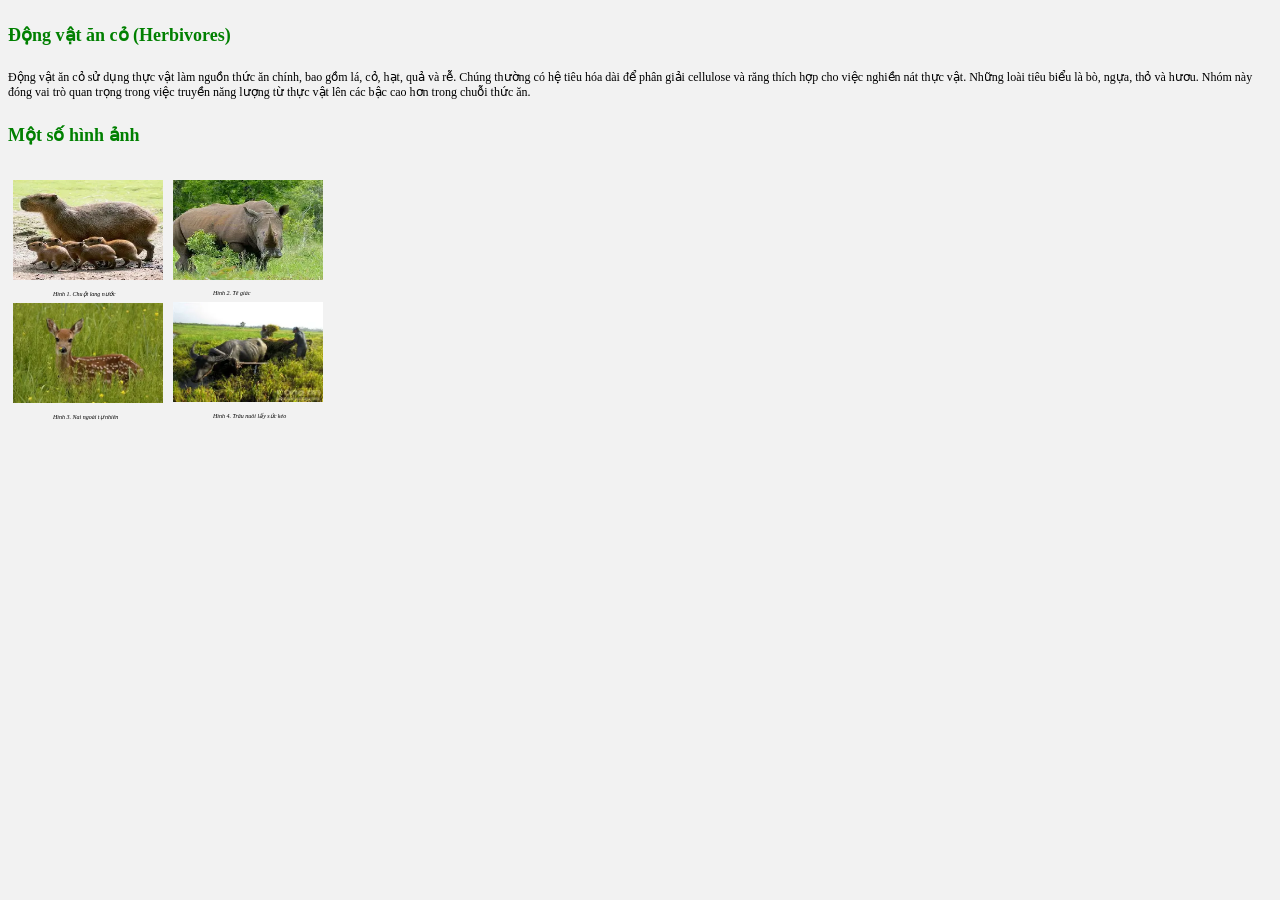
<file: assets/html/DVanCo.html>
<!DOCTYPE html>
<html lang="vi">
	<head>
		<title>Động vật ăn cỏ</title>
		<meta charset="utf-8">
		<link href="../css/style1.css" rel="StyleSheet">
	</head>

	<body>
		<section>
			<section>
				<article id="TextNav1">
					<h1>Động vật ăn cỏ (Herbivores)</h1>
					<p>
						Động vật ăn cỏ sử dụng thực vật làm nguồn thức ăn chính, bao gồm lá, cỏ, hạt, quả và rễ. 
						Chúng thường có hệ tiêu hóa dài để phân giải cellulose và răng thích hợp cho việc nghiền nát thực vật. 
						Những loài tiêu biểu là bò, ngựa, thỏ và hươu. 
						Nhóm này đóng vai trò quan trọng trong việc truyền năng lượng từ thực vật lên các bậc cao hơn trong chuỗi thức ăn.
					</p>
				</article>
			</div>
			<section>
				<h1>Một số hình ảnh</h1>
				<div class="myScreen">
					<div class="screen1">
						<img src="../images/Cappypara.webp" rel="Cappypara">
						<figure>Hình 1. Chuột lang nước</figure>
						<img src="../images/ConNai.webp" rel="Nai hoang dã">
						<figure>Hình 3. Nai ngoài tự nhiên</figure>
					</div>
					<div class="screen2">
						<img src="../images/TeGiac.webp" rel="Tê giác hoang dã">
						<figure>Hình 2. Tê giác</figure>
						<img src="../images/Trau.webp" rel="Trâu nuôi">
						<figure>Hình 4. Trâu nuôi lấy sức kéo</figure>
					</div>	
				</div>	
			</section>
		</section>
	</body>
</html>
</file>
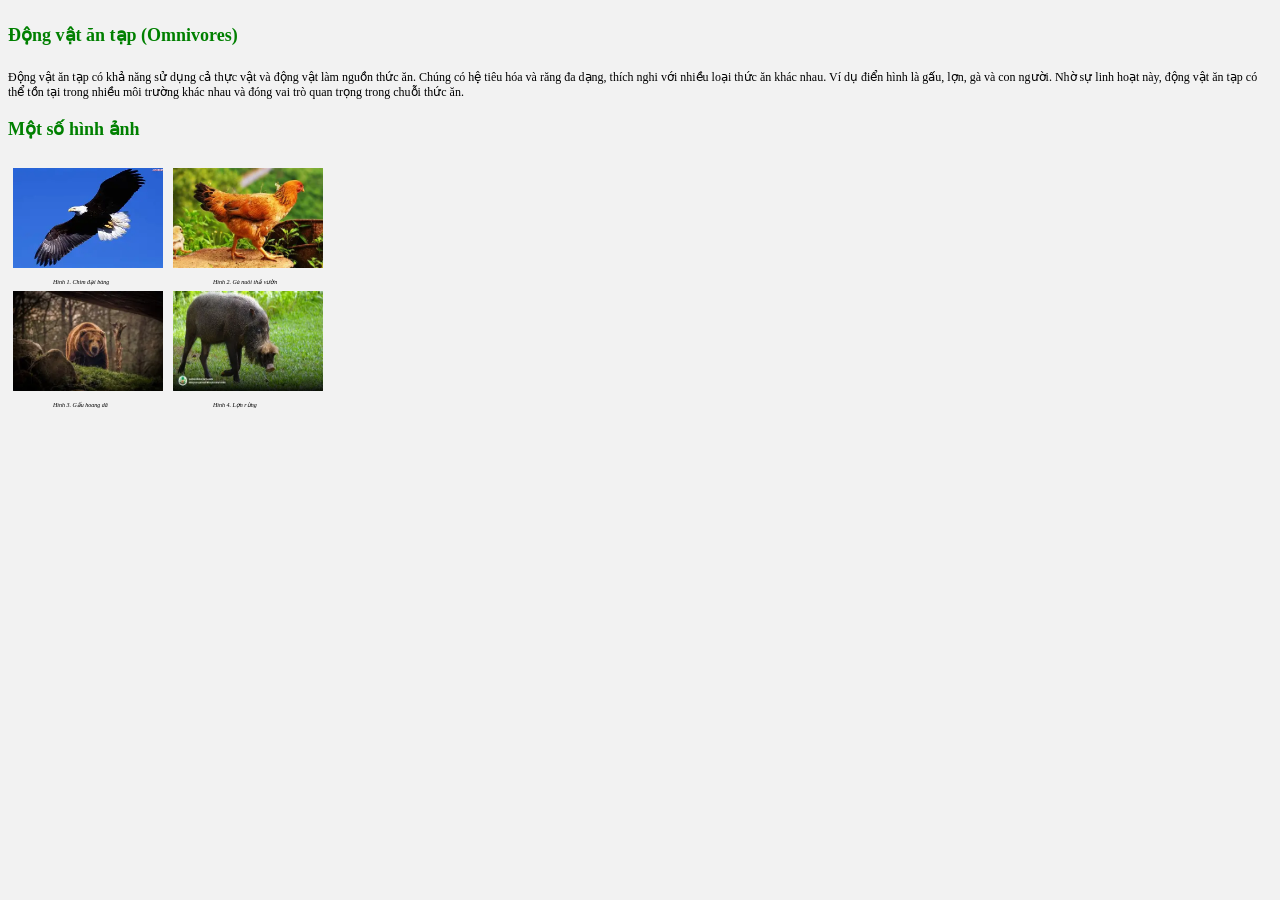
<file: assets/html/DVantap.html>
<!DOCTYPE html>
<html lang="vi">
	<head>
		<title>Động vật ăn tạp</title>
		<meta charset="utf-8">
		<link href="../css/style1.css" rel="StyleSheet">
	</head>

	<body>
		<section>
			<section>
				<article id="TextNav3">
					<h1>Động vật ăn tạp (Omnivores)</h1>
					<p>
						Động vật ăn tạp có khả năng sử dụng cả thực vật và động vật làm nguồn thức ăn. 
						Chúng có hệ tiêu hóa và răng đa dạng, thích nghi với nhiều loại thức ăn khác nhau. 
						Ví dụ điển hình là gấu, lợn, gà và con người. 
						Nhờ sự linh hoạt này, động vật ăn tạp có thể tồn tại trong nhiều môi trường khác nhau và đóng vai trò quan trọng trong chuỗi thức ăn.
					</p>
				</article>
			</section>
			<section>
				<h1>Một số hình ảnh</h1>
				<div class="myScreen">
					<div class="screen1">
						<img src="../images/Eagle.webp" rel="Chim đại bàng">
						<figure>Hình 1. Chim đại bàng</figure>
						<img src="../images/Bear.webp" rel="Gấu hoang dã">
						<figure>Hình 3. Gấu hoang dã</figure>
					</div>
					<div class="screen2">
						<img src="../images/Chicken.webp" rel="Gà">
						<figure>Hình 2. Gà nuôi thả vườn</figure>
						<img src="../images/Pig.webp" rel="Lợn rừng">
						<figure>Hình 4. Lợn rừng</figure>
					</div>	
				</div>	
			</section>
		</section>
	</body>
</html>
</file>
<file: assets/css/style1.css>
body {
	background-color: #f2f2f2;
	font-family: "Times New Roman", Arial, Tahoma;
}

section {
	margin: 0;
}

h1 {
	font-size: 18px;
	color: green;
}

article {
	font-size: 12px;
}

img {
	width: 150px;
	height: 100px;
}

figure {
	font-size: 6px;
	font-style: italic;
}

.myScreen {
	display: flex;
}
.screen1 {
	width: 150px;
	padding: 10px 5px 0 5px;
	margin: 0;
}
.screen2 {
	flex: 1;
	width: 150px;
	padding: 10px 5px 0 5px;
	margin: 0;
}
</file>
